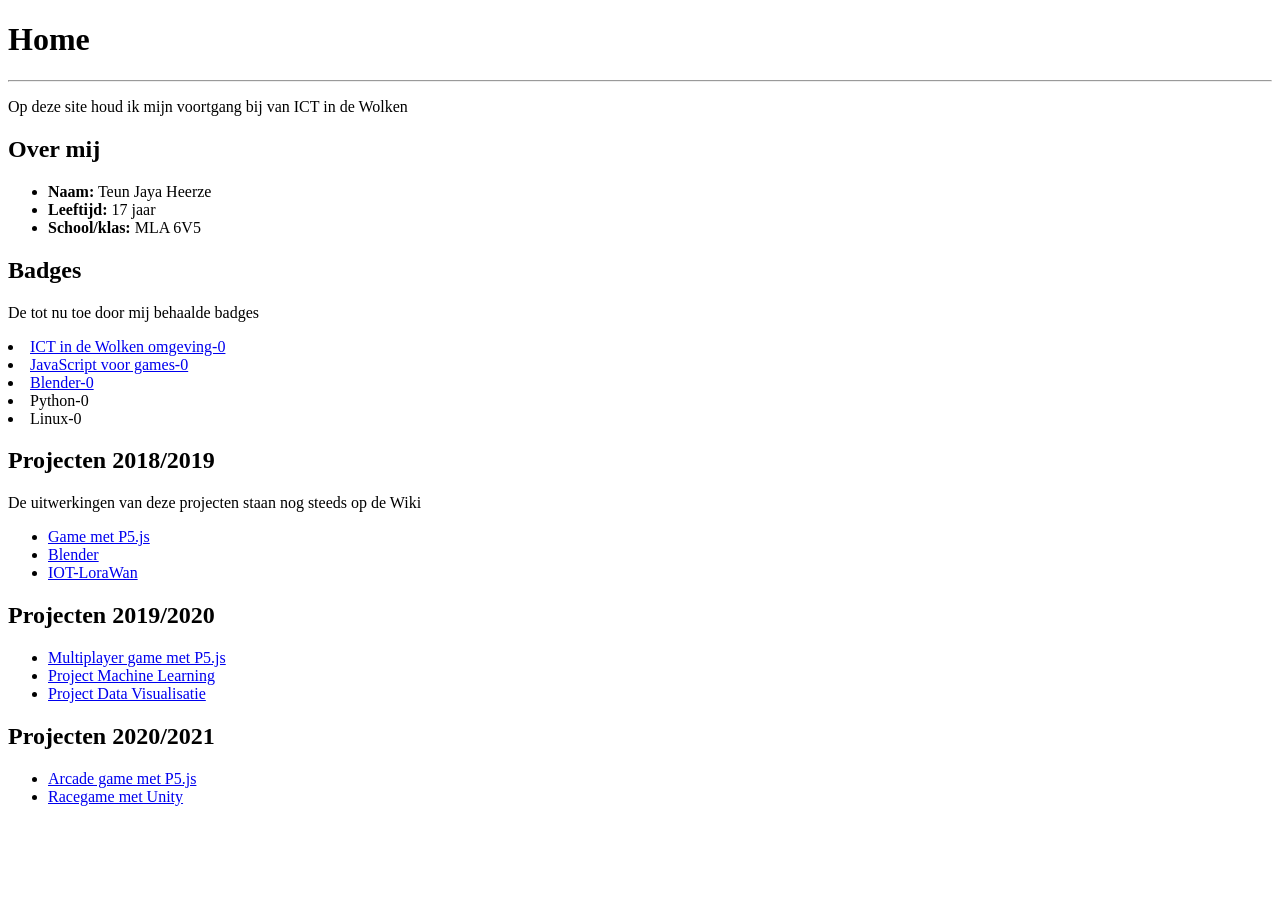
<file: index.html>
<!DOCTYPE html>
<html>
  <head>
    <title>Logboek ICT in de Wolken</title>
    <link rel="stylesheet" type="text/css" href="style.css">
  </head>
  
  <body>
    <h1>Home</h1>
    <hr>
      <p>
        Op deze site houd ik mijn voortgang bij van ICT in de Wolken
      </p>
    
    <h2>Over mij</h2>
    <ul>
      <li><b>Naam:</b> Teun Jaya Heerze</li>
      <li><b>Leeftijd:</b> 17 jaar</li>
      <li><b>School/klas:</b> MLA 6V5</li>
    </ul>
    
    <h2>Badges</h2>
    <p>De tot nu toe door mij behaalde badges</p>
    <u1>
      <li><a href="https://credly.com/credit/17173049">ICT in de Wolken omgeving-0</a></li>
      <li><a href="https://credly.com/credit/17173218">JavaScript voor games-0</a></li>
      <li><a href="https://credly.com/credit/17361251">Blender-0</a></li>
      <li>Python-0</li>
      <li>Linux-0</li>
    </u1>
    
    <h2>Projecten 2018/2019</h2>
    <p>De uitwerkingen van deze projecten staan nog steeds op de Wiki</p>
    <ul>
      <li><a href="https://infvo.nl/ictindewolken/index.php/Gebruiker:TeunHeerze/Game_maken_in_P5-editor">Game met P5.js</a></li>
      <li><a href="https://infvo.nl/ictindewolken/index.php/Gebruiker:TeunHeerze/Blender">Blender</a></li>
      <li><a href="https://infvo.nl/ictindewolken/index.php/Gebruiker:TeunHeerze/IOT">IOT-LoraWan</a></li>
    </ul>
    
    <h2>Projecten 2019/2020</h2> 
    <ul>
      <li><a href="MultiplayergameP5js.html">Multiplayer game met P5.js</a></li>
      <li><a href="MachineLearning.html">Project Machine Learning</a></li>
      <li><a href="DataVisualisatie.html">Project Data Visualisatie</a></li>
    </ul>
    
    
    <h2>Projecten 2020/2021</h2> 
    <ul>
      <li><a href="arcade.html">Arcade game met P5.js</a></li>
      <li><a href="unity.html">Racegame met Unity</a></li>
    </ul>
  </body>
  
 </html>
</file>
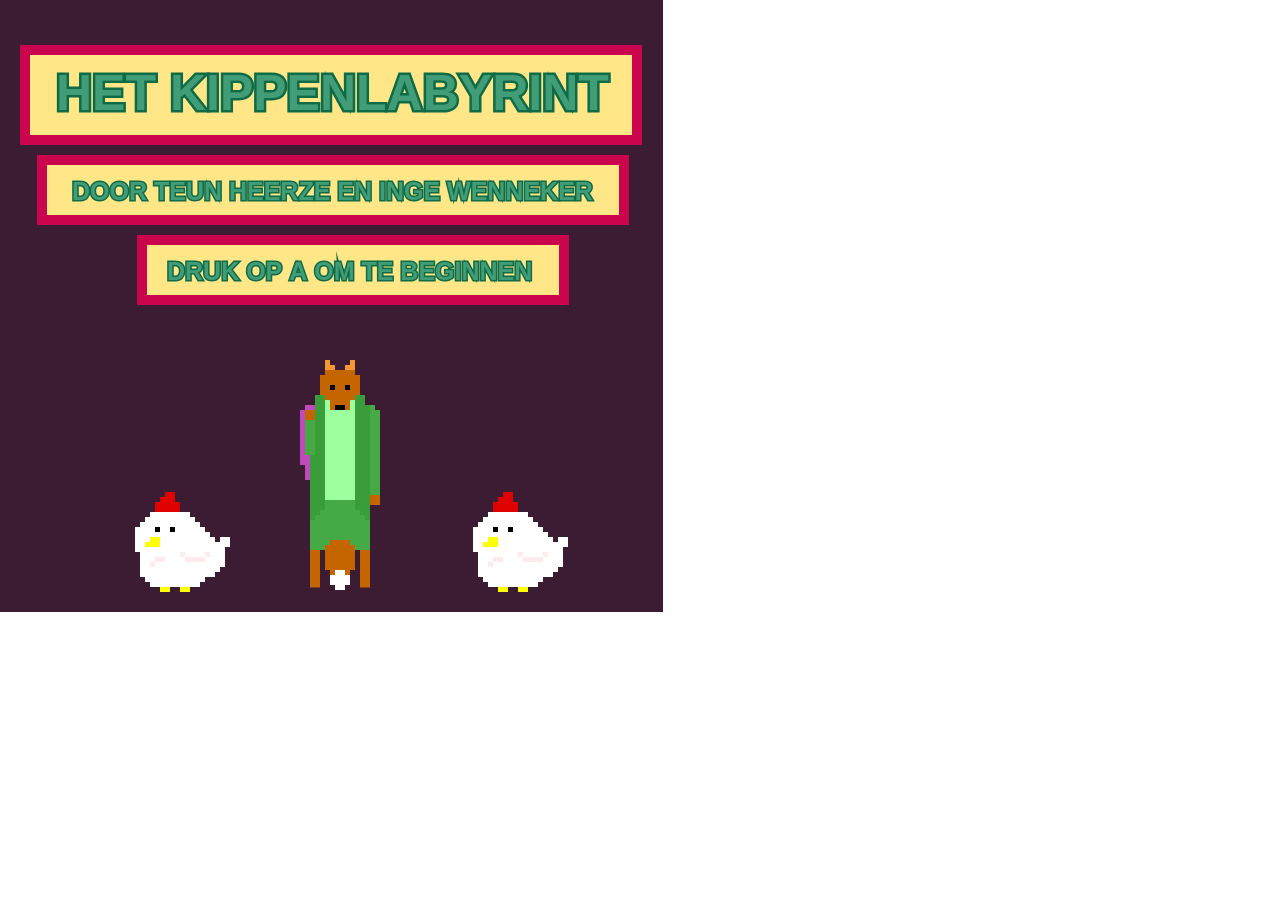
<file: Het Kippenlabyrinth/index.html>
<!DOCTYPE html><html lang="en"><head>
    <script src="p5.js"></script>
    <script src="p5.sound.min.js"></script>
    <link rel="stylesheet" type="text/css" href="style.css">
    <meta charset="utf-8">

  </head>
  <body>
    <script src="sketch.js"></script>
    <script src="player.js"></script>
    <script src="kip.js"></script>
    <script src="heg.js"></script>
  

</body></html>
</file>
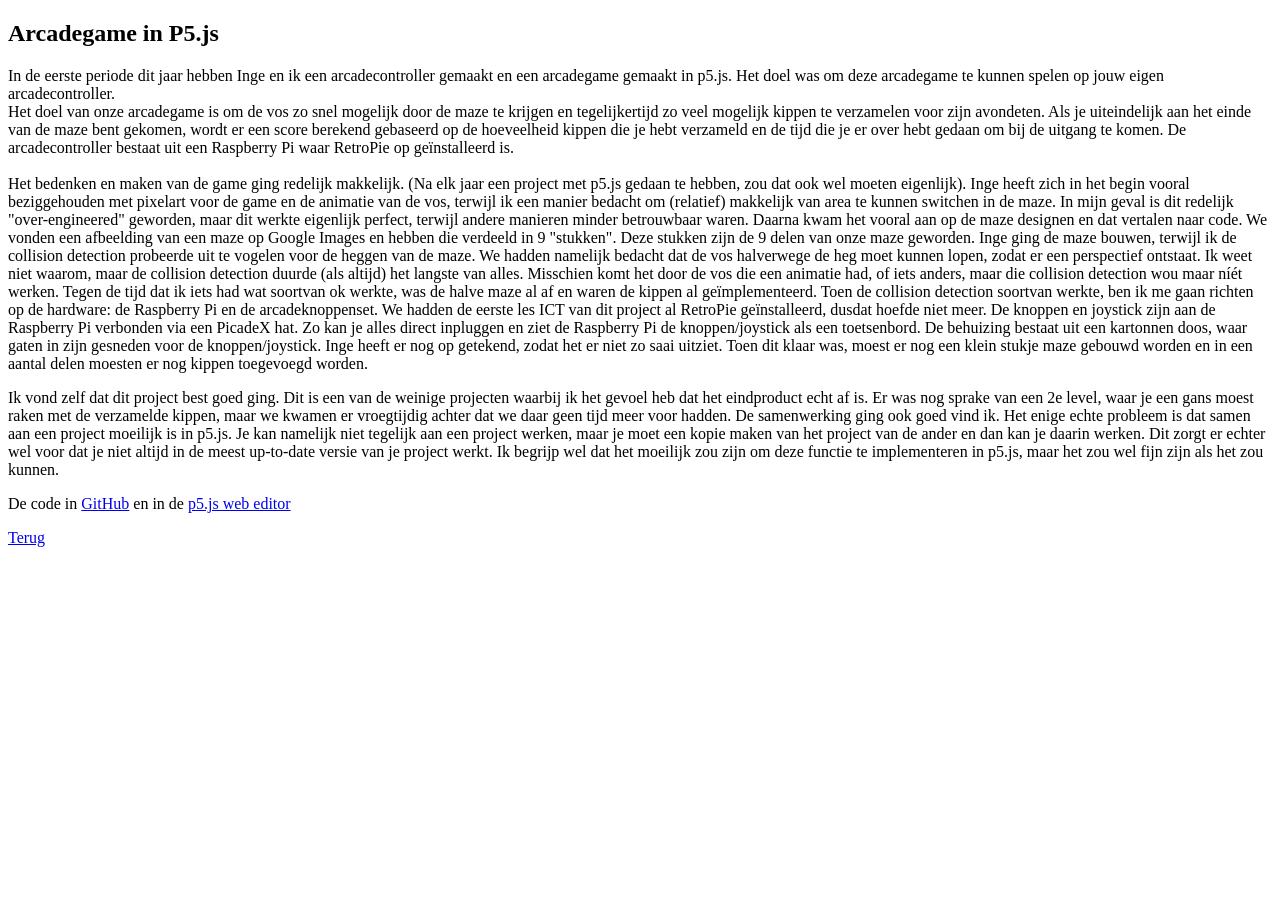
<file: arcade.html>
<!doctype html>
<html>
  <head>
    <title>Arcadegame p5.js Project 1 2020/2021</title>
    <link rel="stylesheet" type="text/css" href="style.css">
  </head>
  
  
  <body>
    
   <h2>Arcadegame in P5.js</h2>
    <p>
      In de eerste periode dit jaar hebben Inge en ik een arcadecontroller gemaakt en een arcadegame gemaakt in p5.js. Het doel was om deze arcadegame te kunnen spelen op jouw eigen arcadecontroller.
      <br>
      Het doel van onze arcadegame is om de vos zo snel mogelijk door de maze te krijgen en tegelijkertijd zo veel mogelijk kippen te verzamelen voor zijn avondeten. Als je uiteindelijk aan het einde van de maze bent gekomen, wordt er een score berekend gebaseerd op de hoeveelheid kippen die je hebt verzameld en de tijd die je er over hebt gedaan om bij de uitgang te komen.
      De arcadecontroller bestaat uit een Raspberry Pi waar RetroPie op geïnstalleerd is. 
      <br>  
      <br>
      Het bedenken en maken van de game ging redelijk makkelijk. (Na elk jaar een project met p5.js gedaan te hebben, zou dat ook wel moeten eigenlijk). Inge heeft zich in het begin vooral beziggehouden met pixelart voor de game en de animatie van de vos, terwijl ik een manier bedacht om (relatief) makkelijk van area te kunnen switchen in de maze. In mijn geval is dit redelijk "over-engineered" geworden, maar dit werkte eigenlijk perfect, terwijl andere manieren minder betrouwbaar waren.
      Daarna kwam het vooral aan op de maze designen en dat vertalen naar code. We vonden een afbeelding van een maze op Google Images en hebben die verdeeld in 9 "stukken". Deze stukken zijn de 9 delen van onze maze geworden. Inge ging de maze bouwen, terwijl ik de collision detection probeerde uit te vogelen voor de heggen van de maze. We hadden namelijk bedacht dat de vos halverwege de heg moet kunnen lopen, zodat er een perspectief ontstaat.
      Ik weet niet waarom, maar de collision detection duurde (als altijd) het langste van alles. Misschien komt het door de vos die een animatie had, of iets anders, maar die collision detection wou maar níét werken. Tegen de tijd dat ik iets had wat soortvan ok werkte, was de halve maze al af en waren de kippen al geïmplementeerd.
      Toen de collision detection soortvan werkte, ben ik me gaan richten op de hardware: de Raspberry Pi en de arcadeknoppenset. We hadden de eerste les ICT van dit project al RetroPie geïnstalleerd, dusdat hoefde niet meer. De knoppen en joystick zijn aan de Raspberry Pi verbonden via een PicadeX hat. Zo kan je alles direct inpluggen en ziet de Raspberry Pi de knoppen/joystick als een toetsenbord. De behuizing bestaat uit een kartonnen doos, waar gaten in zijn gesneden voor de knoppen/joystick.
      Inge heeft er nog op getekend, zodat het er niet zo saai uitziet. Toen dit klaar was, moest er nog een klein stukje maze gebouwd worden en in een aantal delen moesten er nog kippen toegevoegd worden.
    </p>
    <p>
      Ik vond zelf dat dit project best goed ging. Dit is een van de weinige projecten waarbij ik het gevoel heb dat het eindproduct echt af is. Er was nog sprake van een 2e level, waar je een gans moest raken met de verzamelde kippen, maar we kwamen er vroegtijdig achter dat we daar geen tijd meer voor hadden. De samenwerking ging ook goed vind ik. Het enige echte probleem is dat samen aan een project moeilijk is in p5.js. Je kan namelijk niet tegelijk aan een project werken, maar je moet een kopie maken van het project van de ander en dan kan je daarin werken.
      Dit zorgt er echter wel voor dat je niet altijd in de meest up-to-date versie van je project werkt. Ik begrijp wel dat het moeilijk zou zijn om deze functie te implementeren in p5.js, maar het zou wel fijn zijn als het zou kunnen.
    </p>
    <p>
      De code in <a href="https://github.com/THeerze/ICT-in-de-Wolken/tree/master/PongOnline">GitHub</a>
       en in de <a href="https://editor.p5js.org/Halleluja/sketches/C9z1yw9pt">p5.js web editor</a>
    </p>
     
    <p>
      <a href="index.html">Terug</a>
    </p> 
  
  </body>
</html?
</file>
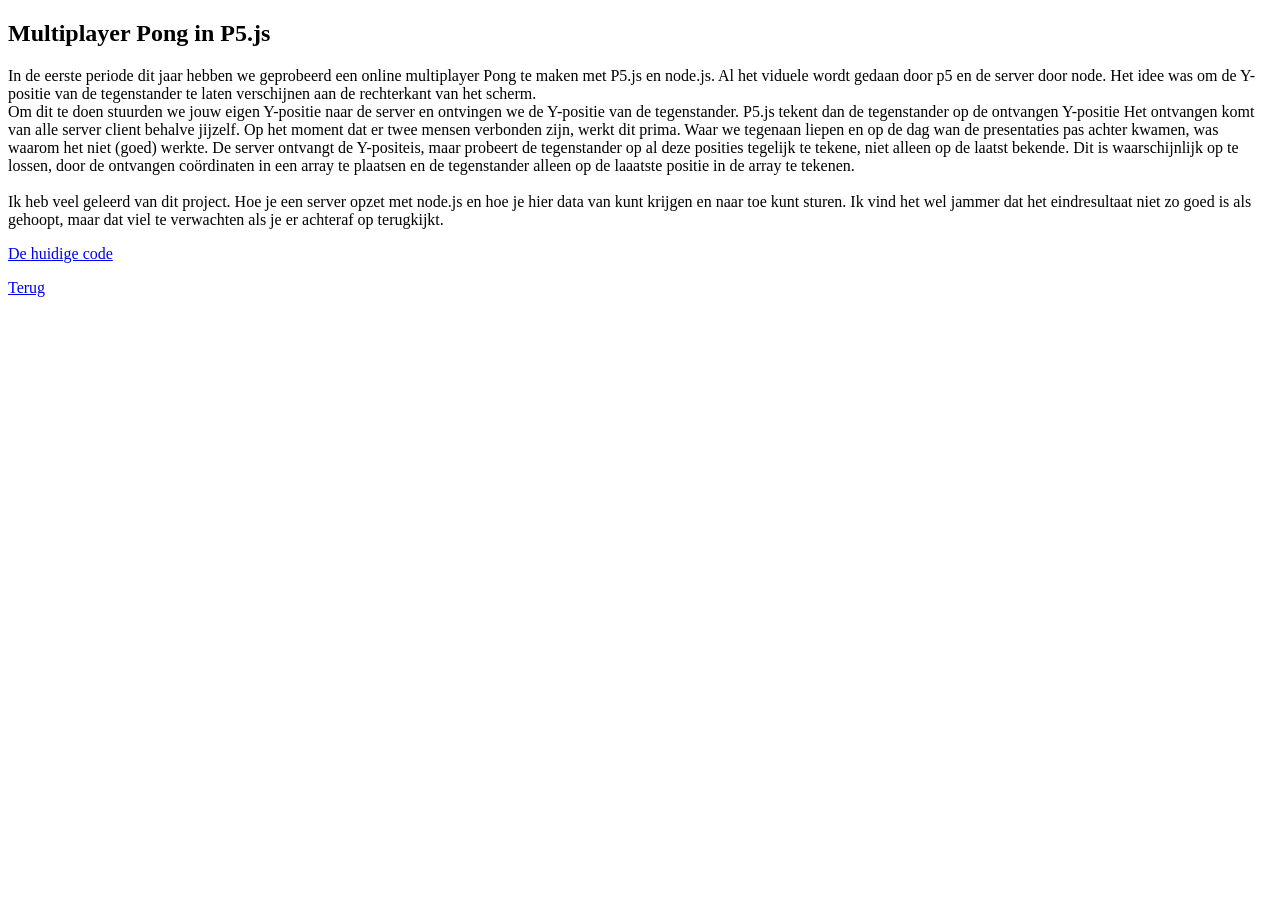
<file: MultiplayergameP5js.html>
<!doctype html>
<html>
  <head>
    <title>Multiplayergame P5.js Project 1 2019/2020</title>
    <link rel="stylesheet" type="text/css" href="style.css">
  </head>
  
  
  <body>
    
   <h2>Multiplayer Pong in P5.js</h2>
    <p>
      In de eerste periode dit jaar hebben we geprobeerd een online multiplayer Pong te maken met P5.js en node.js. Al het viduele wordt gedaan door p5 en de server door node. Het idee was om de Y-positie van de tegenstander te laten verschijnen aan de rechterkant van het scherm. 
      <br>
      Om dit te doen stuurden we jouw eigen Y-positie naar de server en ontvingen we de Y-positie van de tegenstander. P5.js tekent dan de tegenstander op de ontvangen Y-positie Het ontvangen komt van alle server client behalve jijzelf. Op het moment dat er twee mensen verbonden zijn, werkt dit prima.
      Waar we tegenaan liepen en op de dag wan de presentaties pas achter kwamen, was waarom het niet (goed) werkte. De server ontvangt de Y-positeis, maar probeert de tegenstander op al deze posities tegelijk te tekene, niet alleen op de laatst bekende.
      Dit is waarschijnlijk op te lossen, door de ontvangen coördinaten in een array te plaatsen en de tegenstander alleen op de laaatste positie in de array te tekenen.
      <br>  
      <br>
      Ik heb veel geleerd van dit project. Hoe je een server opzet met node.js en hoe je hier data van kunt krijgen en naar toe kunt sturen. Ik vind het wel jammer dat het eindresultaat niet zo goed is als gehoopt, maar dat viel te verwachten als je er achteraf op terugkijkt.
    </p>
    <p>
      <a href="https://github.com/THeerze/ICT-in-de-Wolken/tree/master/PongOnline">De huidige code</a>
    </p>
     
    <p>
      <a href="index.html">Terug</a>
    </p> 
  
  </body>
</html?
</file>
<file: style.css>
html {
    background: #fff;
}

p {
    width: 1300;
}
</file>
<file: Het Kippenlabyrinth/style.css>
html, body {
  margin: 0;
  padding: 0;
}
canvas {
  display: block;
}
</file>
